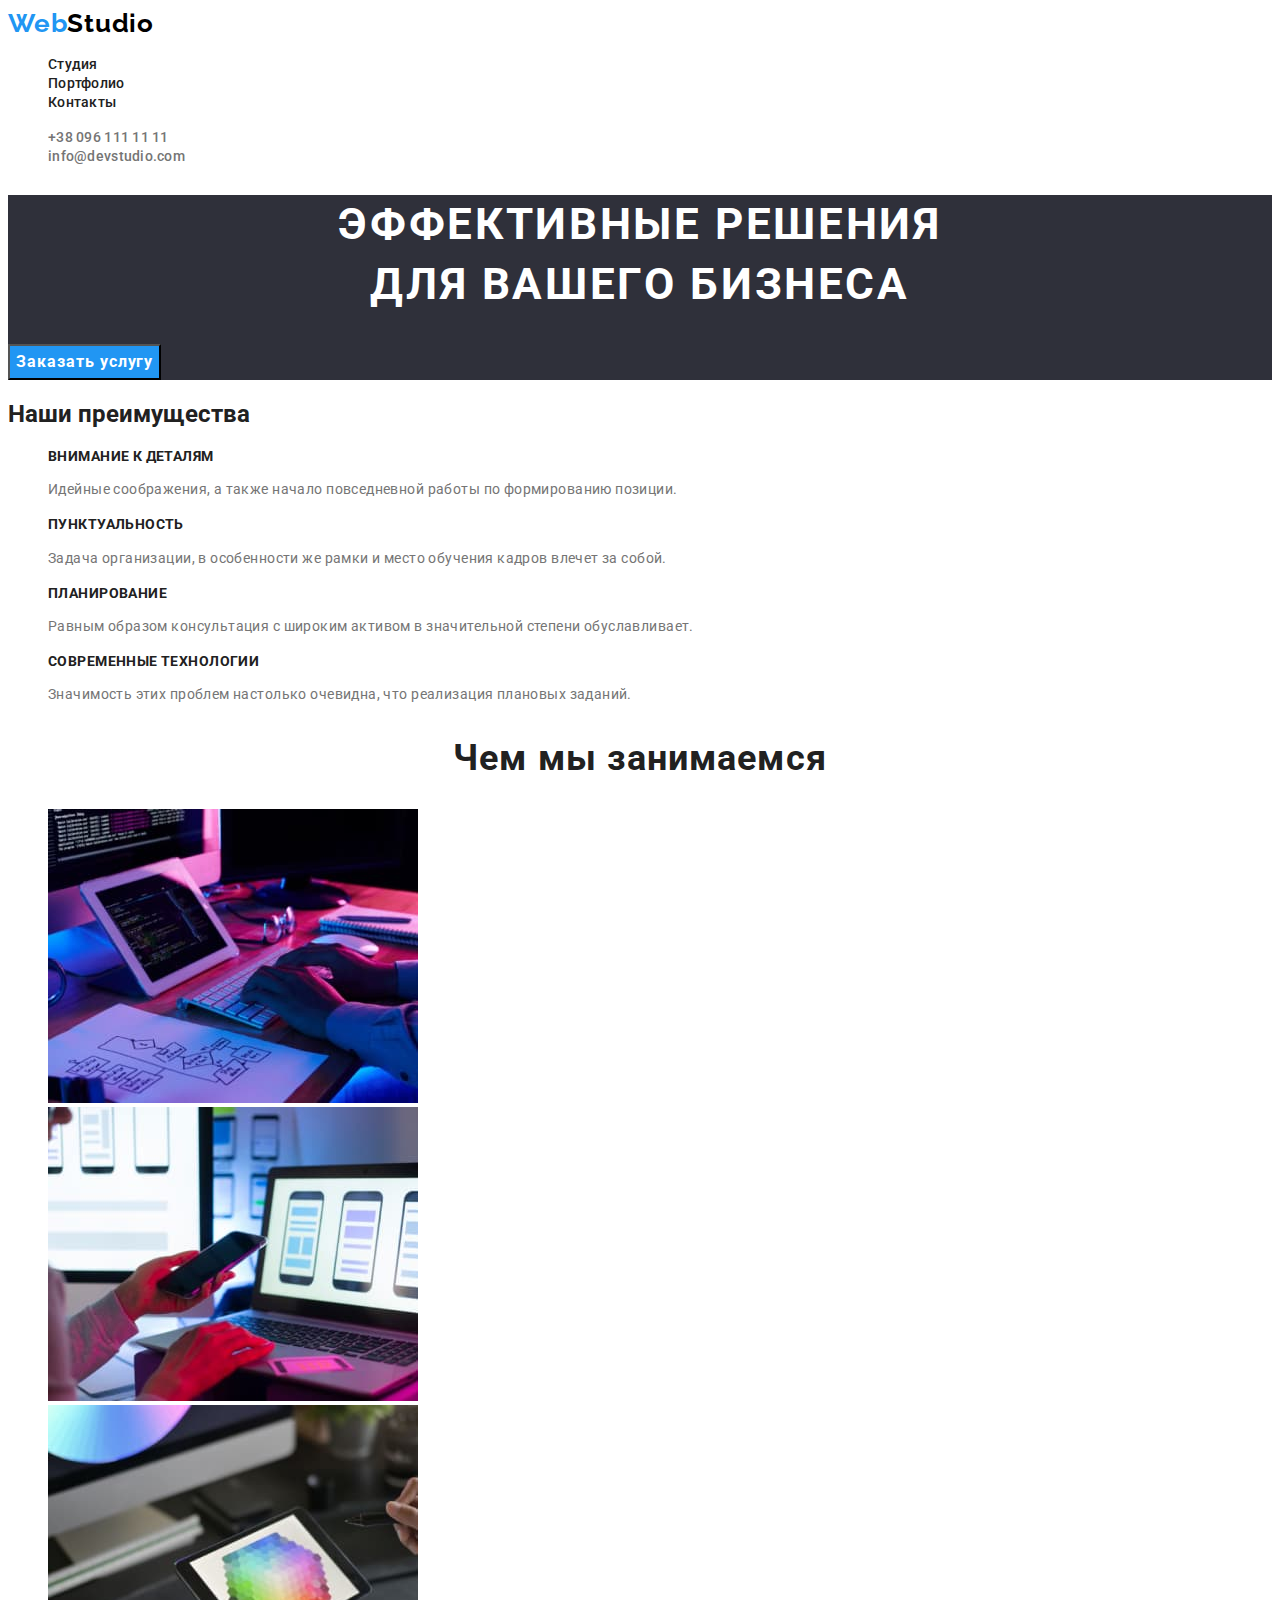
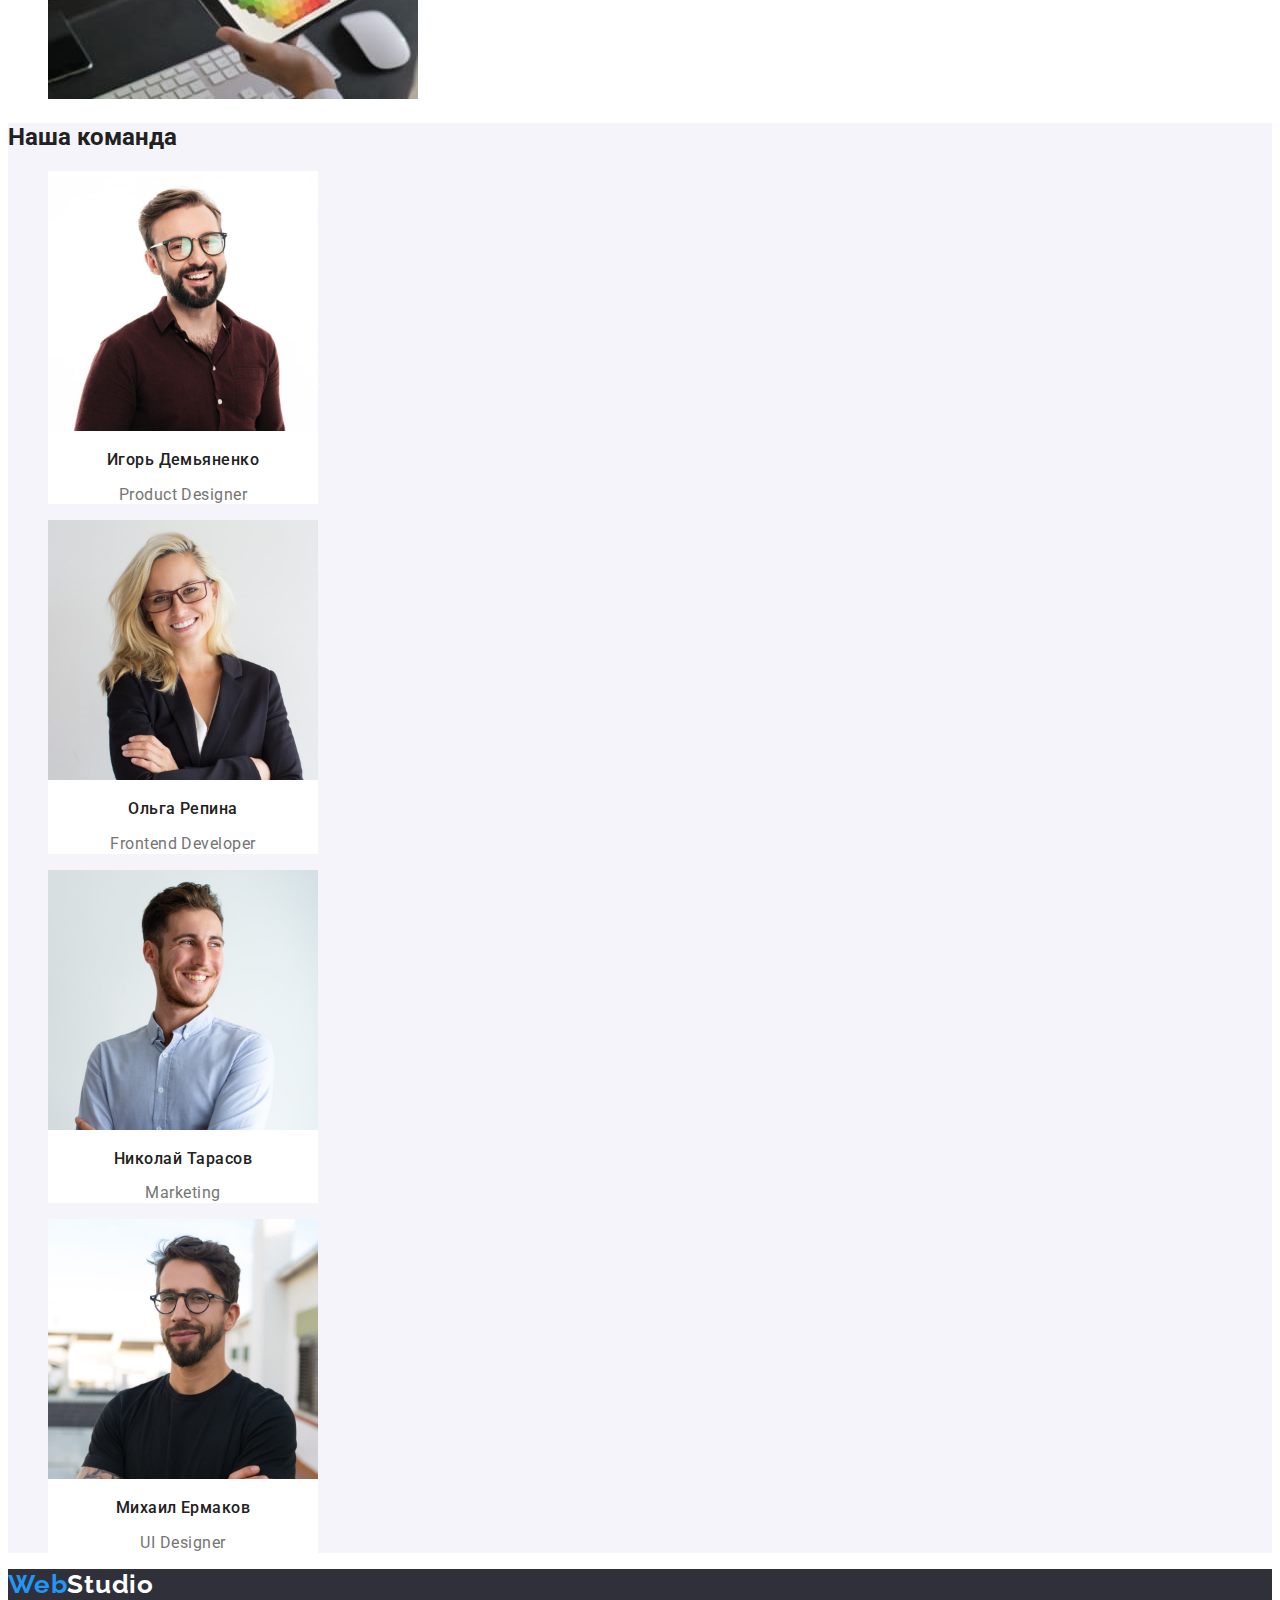
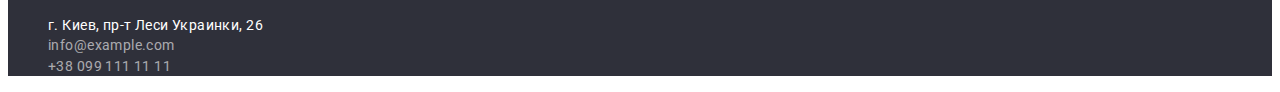
<file: index.html>
<!DOCTYPE html>
    <html lang="ru">
    <head>
        <meta charset="UTF-8">
        <meta http-equiv="X-UA-Compatible" content="IE=edge">
        <meta name="viewport" content="width=device-width, initial-scale=1.0">
        <title>WebStudio</title>
        <link rel="preconnect" href="https://fonts.googleapis.com">
        <link rel="preconnect" href="https://fonts.gstatic.com" crossorigin>
        <link href="https://fonts.googleapis.com/css2?family=Raleway:wght@700&family=Roboto:wght@400;500;700;900&display=swap" rel="stylesheet">
        <link rel="stylesheet" href="./css/styles.css">
    </head>
    <body>
        <!-- Header-->
        
        <header class="header">
            <nav>
                <a class="logo" href="./index.html"><span class="logo-mod-color">Web</span>Studio</a>
                <ul class="site-nav">
                    <li><a href="" class="site-nav-link">Студия</a></li>
                    <li><a href="./portfolio.html" class="site-nav-link">Портфолио</a></li>
                    <li><a href="" class="site-nav-link">Контакты</a></li>
                </ul>
            </nav>
            <ul class="contacts">
                <li><a href="tel:+380961111111" class="contacts-link">+38 096 111 11 11</a></li>
                <li><a href="mailto:info@devstudio.com" class="contacts-link">info@devstudio.com</a></li>
            </ul>
        </header>


        
        <!-- Main -->

        <main class="main">
            <section class="hero">
                <h1 class="hero-title">Эффективные решения <br>для вашего бизнеса</h1>
                <button type="button" class="button">Заказать услугу</button>
            </section>


        
            <!-- Advantages block -->

            <section class="advantages-section">
                <h2 class="section-title">Наши преимущества</h2>
                <ul>
                    <li>
                        <h3 class="advantages-section-title">Внимание к деталям</h3>
                        <p class="advantages-section-text">
                            Идейные соображения, а также начало повседневной работы по формированию позиции.
                        </p>
                    </li>
                    <li>
                        <h3 class="advantages-section-title">Пунктуальность</h3>
                        <p class="advantages-section-text">
                            Задача организации, в особенности же рамки и место обучения кадров влечет за собой.
                        </p>
                    </li>
                    <li>
                        <h3 class="advantages-section-title">Планирование</h3>
                        <p class="advantages-section-text">
                            Равным образом консультация с широким активом в значительной степени обуславливает.
                        </p>
                    </li>
                    <li>
                        <h3 class="advantages-section-title">Современные технологии</h3>
                        <p class="advantages-section-text">
                            Значимость этих проблем настолько очевидна, что реализация плановых заданий.
                        </p>
                    </li>
                </ul>
            </section>
        
            <!--What we do block-->

            <section class="works-section">
                <h2 class="works-section-title">Чем мы занимаемся</h2>
                <ul>
                    <li>
                        <img src="./images/our-works-images/img1.jpg" alt="Изображение работы 1" width="370">
                    </li>
                    <li>
                        <img src="./images/our-works-images/img2.jpg" alt="Изображение работы 2" width="370">
                    </li>
                    <li>
                        <img src="./images/our-works-images/img3.jpg" alt="Изображение работы 3" width="370">
                    </li>
                </ul>
            </section>

        

            <!--Our team block-->
        
            <section class="our-team-section">
                <h2 class="our-team-section-title">Наша команда</h2>
                <ul class="our-team-section-list">       
                    <li class="our-team-section-list-item">
                        <img src="./images/our-team-images/img1.jpg" alt="Фото Игорь Демьяненко" width="270">
                        <h3 class="our-team-member-name">Игорь Демьяненко</h3>
                        <p class="our-team-member-position">Product Designer</p>
                    </li>
                    <li class="our-team-section-list-item">
                        <img src="./images/our-team-images/img2.jpg" alt="Фото Ольга Репина" width="270">
                        <h3 class="our-team-member-name">Ольга Репина</h3>
                        <p class="our-team-member-position">Frontend Developer</p>
                    </li>
                    <li class="our-team-section-list-item">
                        <img src="./images/our-team-images/img3.jpg" alt="Фото Николай Тарасов" width="270">
                        <h3 class="our-team-member-name">Николай Тарасов</h3>
                        <p class="our-team-member-position">Marketing</p>
                    </li>
                    <li class="our-team-section-list-item">
                        <img src="./images/our-team-images/img4.jpg" alt="Фото Михаил Ермаков" width="270">
                        <h3 class="our-team-member-name">Михаил Ермаков</h3>
                        <p class="our-team-member-position">UI Designer</p>
                    </li>
                </ul>
            </section>
        </main>
        
        

        <!-- Footer  -->

        <footer class="footer">
            <a class="logo bottom" href="./index.html"><span class="logo-mod-color">Web</span>Studio</a>
            <address>
                <ul class="address">
                    <li><a href="https://goo.gl/maps/eCUYpjaDpkrnBJZcA" target="_blank" class="adress-location">г. Киев, пр-т
                            Леси
                            Украинки, 26</a></li>
                    <li><a href="mailto:info@example.com" class="adress-contacts-link">info@example.com</a></li>
                    <li><a href="tel:+380991111111" class="adress-contacts-link">+38 099 111 11 11</a></li>
                </ul>
            </address>
        </footer>
    </body>
    </html>
</file>
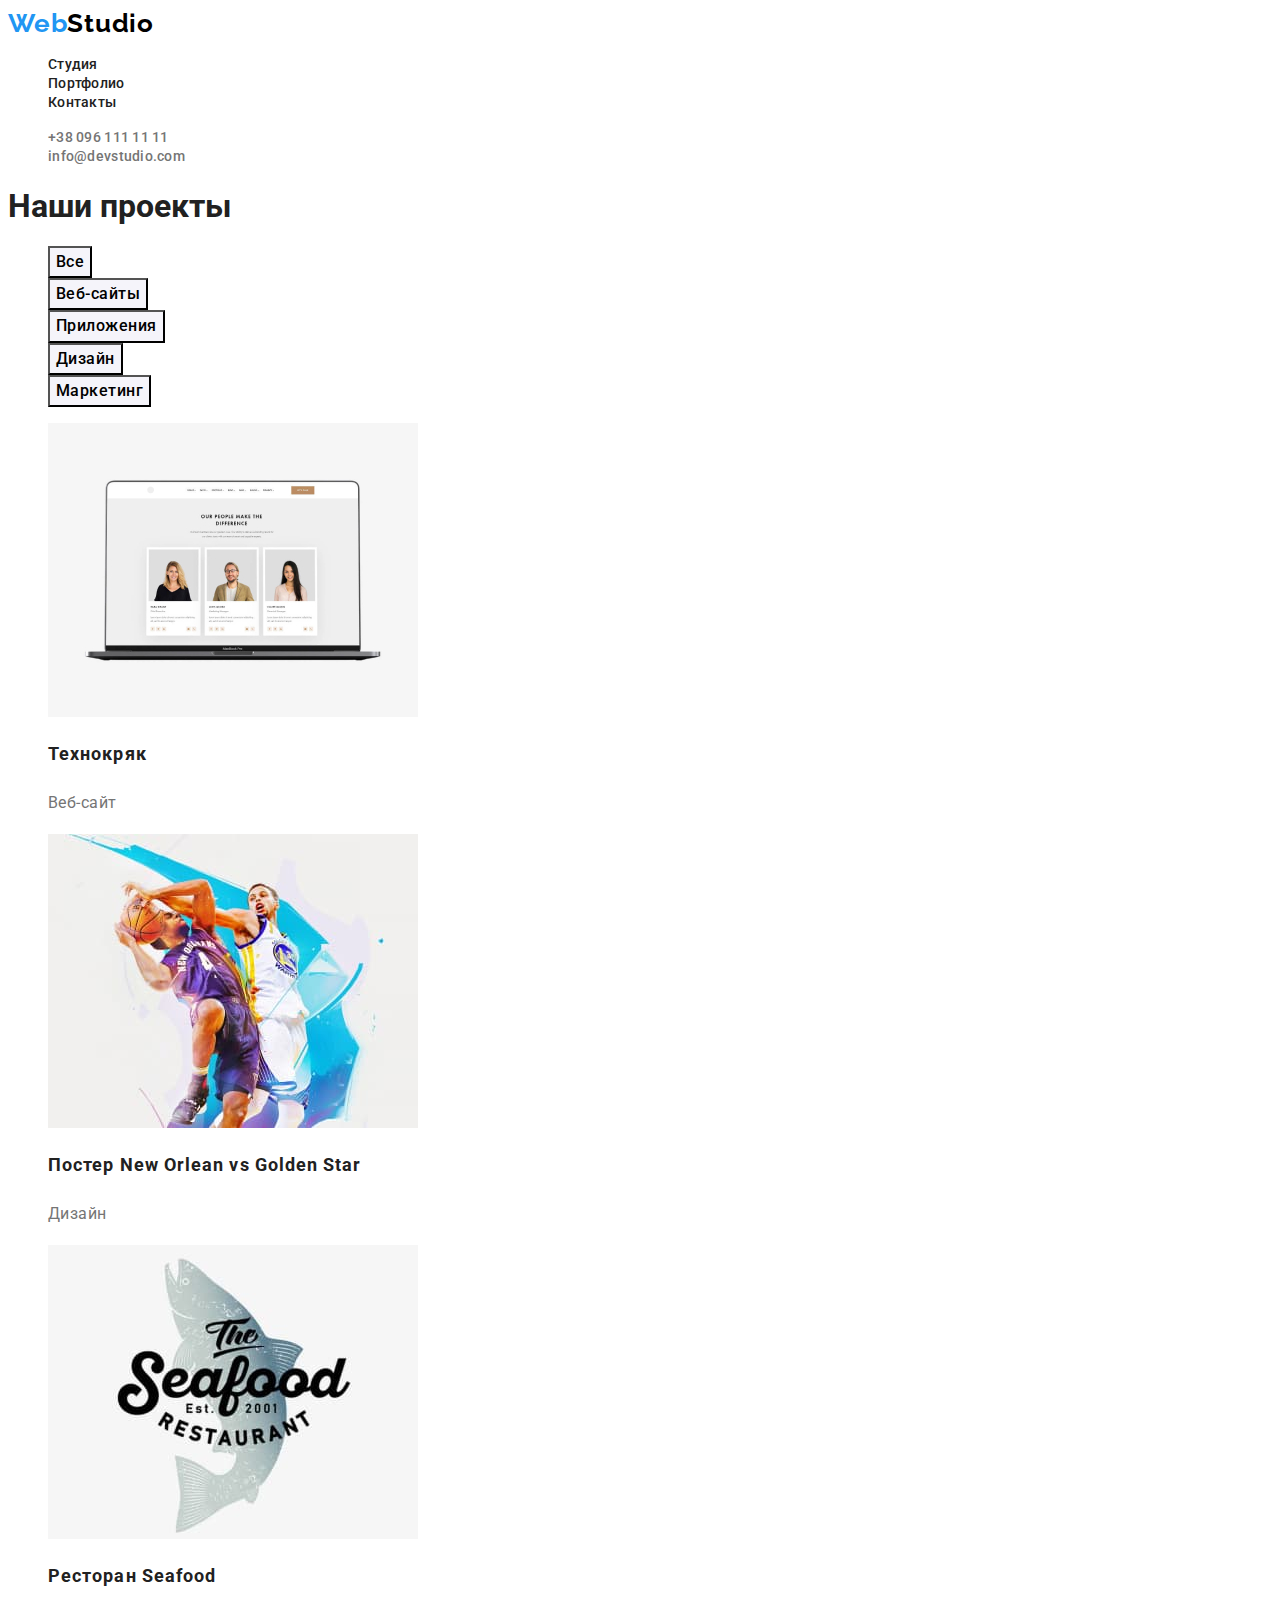
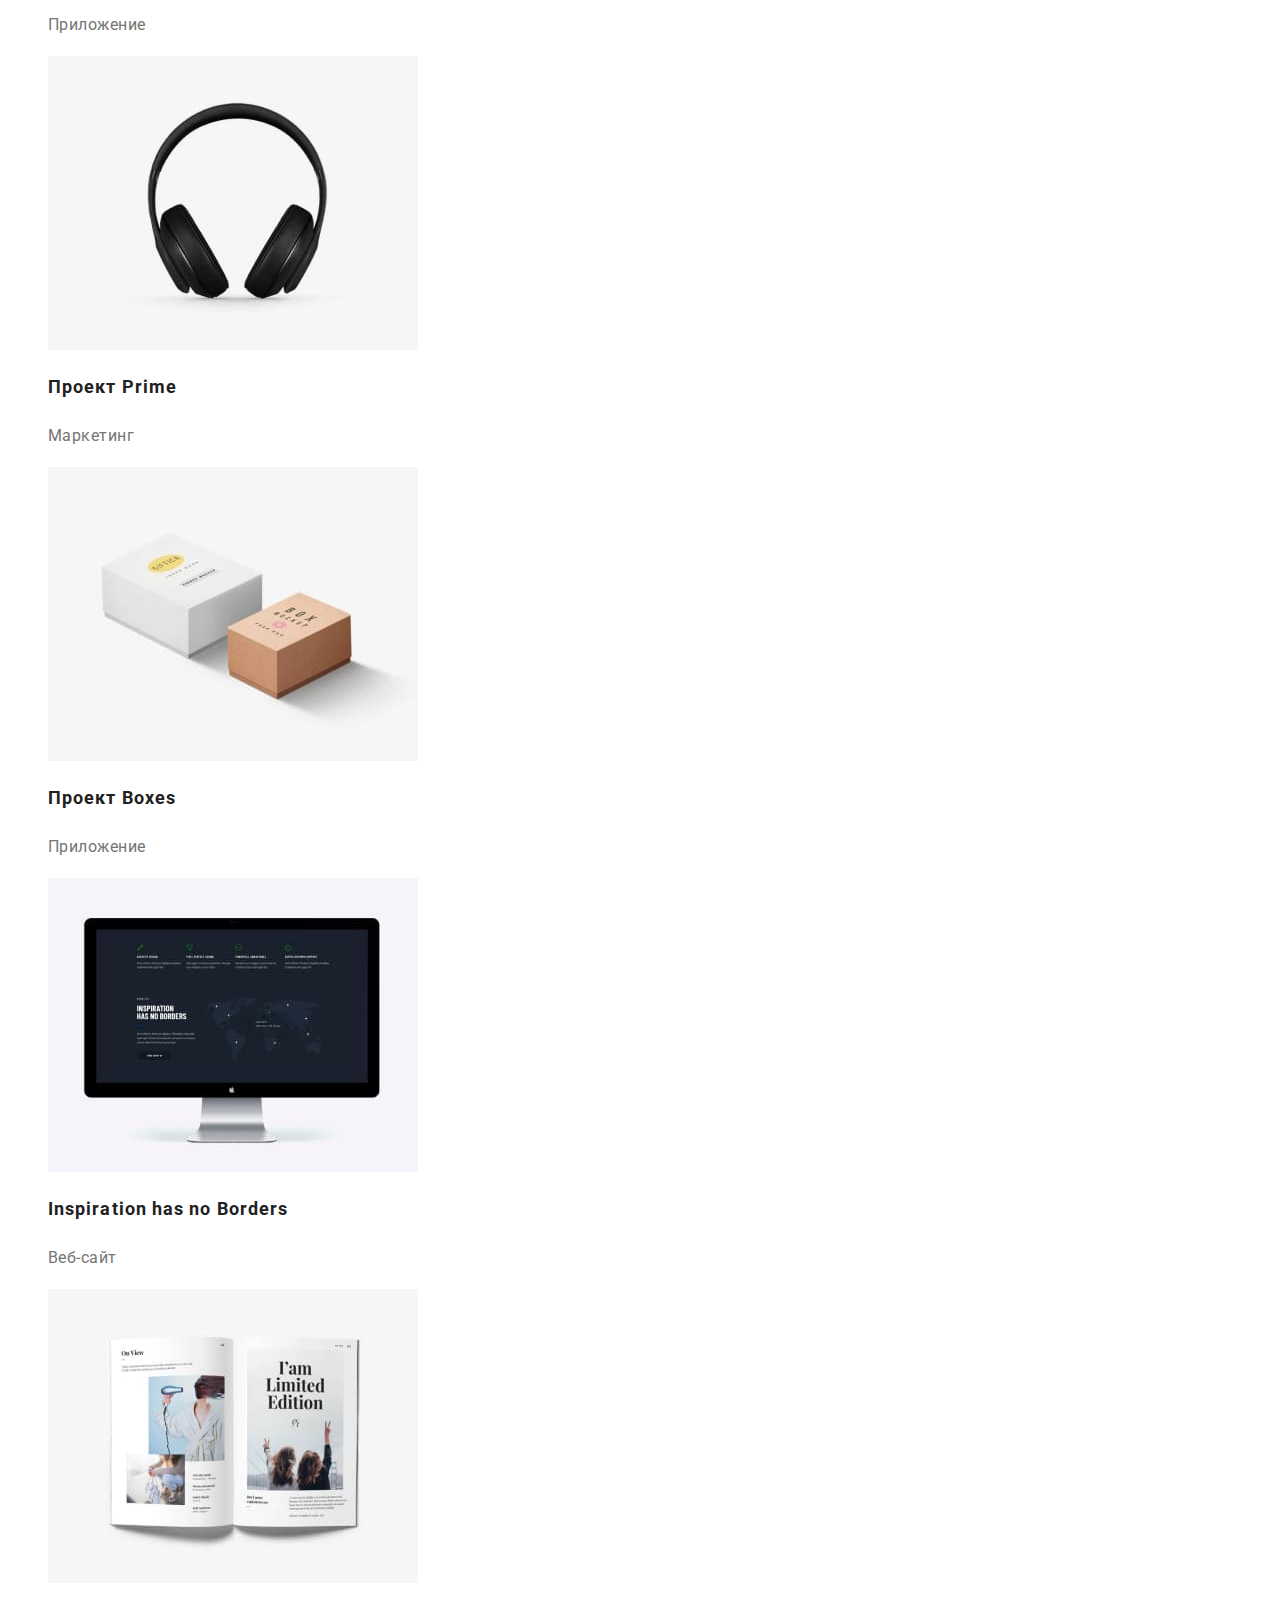
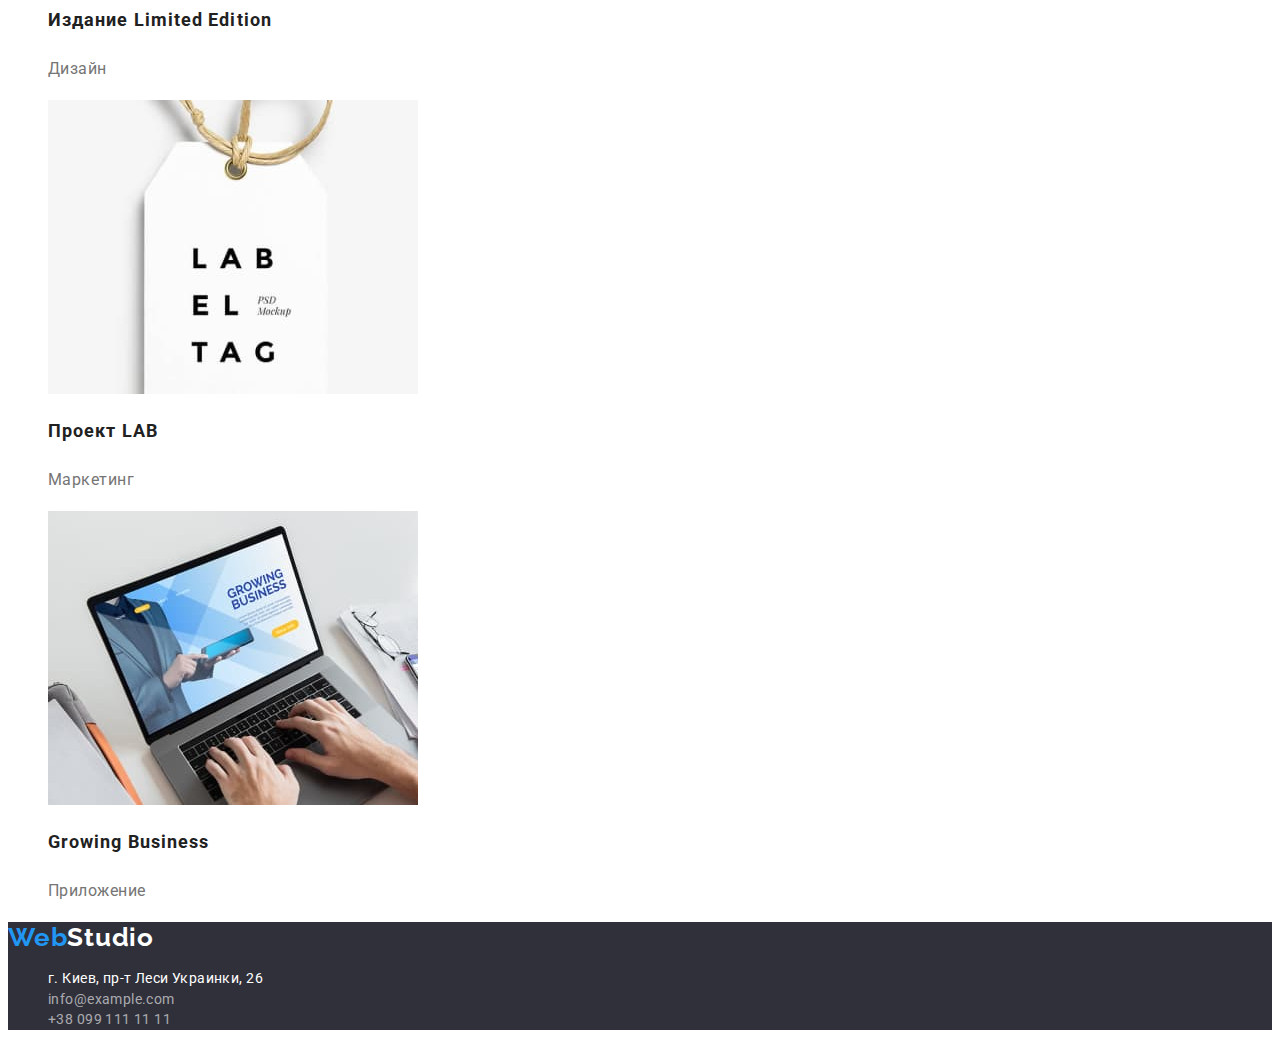
<file: portfolio.html>
<!DOCTYPE html>
<html lang="ru">

<head>
    <meta charset="UTF-8">
    <meta http-equiv="X-UA-Compatible" content="IE=edge">
    <meta name="viewport" content="width=device-width, initial-scale=1.0">
    <title>WebStudio</title>
    <link rel="preconnect" href="https://fonts.googleapis.com">
    <link rel="preconnect" href="https://fonts.gstatic.com" crossorigin>
    <link href="https://fonts.googleapis.com/css2?family=Raleway:wght@700&family=Roboto:wght@400;500;700;900&display=swap" rel="stylesheet">
    <link rel="stylesheet" href="./css/styles.css">

</head>

<body>
    <!-- Header-->

    <header class="header">
        <nav>
            <a class="logo" href="./index.html"><span class="logo-mod-color">Web</span>Studio</a>
            <ul class="site-nav">
                <li><a href="" class="site-nav-link">Студия</a></li>
                <li><a href="./portfolio.html" class="site-nav-link">Портфолио</a></li>
                <li><a href="" class="site-nav-link">Контакты</a></li>
            </ul>
        </nav>
        <ul class="contacts">
            <li><a href="tel:+380961111111" class="contacts-link">+38 096 111 11 11</a></li>
            <li><a href="mailto:info@devstudio.com" class="contacts-link">info@devstudio.com</a></li>
        </ul>
    </header>

    

    <!-- Main -->

    <!-- Our projects -->

    <main>
        <section>
            <h1>Наши проекты</h1>
            <ul class="our-projects-button-list">
                <li><button type="button" class="button-filter">Все</button></li>
                <li><button type="button" class="button-filter">Веб-сайты</button></li>
                <li><button type="button" class="button-filter">Приложения</button></li>
                <li><button type="button" class="button-filter">Дизайн</button></li>
                <li><button type="button" class="button-filter">Маркетинг</button></li>
            </ul>
            <ul class="our-projects-list">
                <li class="our-projects-list-item">
                    <img src="./images/our-portfolio-images/img1.jpg" width="370" alt="Фото проекта 1">
                    <h2 class="project-title">Технокряк</h2>
                    <p class="project-type">Веб-сайт</p>
                </li>
                <li class="our-projects-list-item">
                    <img src="./images/our-portfolio-images/img2.jpg" width="370" alt="Фото проекта 2">
                    <h2 class="project-title">Постер New Orlean vs Golden Star</h2>
                    <p class="project-type">Дизайн</p>
                </li>
                <li class="our-projects-list-item">
                    <img src="./images/our-portfolio-images/img3.jpg" width="370" alt="Фото проекта 3">
                    <h2 class="project-title">Ресторан Seafood</h2>
                    <p class="project-type">Приложение</p>
                </li>
                <li class="our-projects-list-item">
                    <img src="./images/our-portfolio-images/img4.jpg" width="370" alt="Фото проекта 4">
                    <h2 class="project-title">Проект Prime</h2>
                    <p class="project-type">Маркетинг</p>
                </li>
                <li class="our-projects-list-item">
                    <img src="./images/our-portfolio-images/img5.jpg" width="370" alt="Фото проекта 5">
                    <h2 class="project-title">Проект Boxes</h2>
                    <p class="project-type">Приложение</p>
                </li>
                <li class="our-projects-list-item">
                    <img src="./images/our-portfolio-images/img6.jpg" width="370" alt="Фото проекта 6">
                    <h2 class="project-title">Inspiration has no Borders</h2>
                    <p class="project-type">Веб-сайт</p>
                </li>
                <li class="our-projects-list-item">
                    <img src="./images/our-portfolio-images/img7.jpg" width="370" alt="Фото проекта 7">
                    <h2 class="project-title">Издание Limited Edition</h2>
                    <p class="project-type">Дизайн</p>
                </li>
                <li class="our-projects-list-item">
                    <img src="./images/our-portfolio-images/img8.jpg" width="370" alt="Фото проекта 8">
                    <h2 class="project-title">Проект LAB</h2>
                    <p class="project-type">Маркетинг</p>
                </li>
                <li class="our-projects-list-item">
                    <img src="./images/our-portfolio-images/img9.jpg" width="370" alt="Фото проекта 9">
                    <h2 class="project-title">Growing Business</h2>
                    <p class="project-type">Приложение</p>
                </li>
            </ul>
        </section>
        
    </main>



    <!-- Footer  -->

    <footer class="footer">
        <a class="logo bottom" href="./index.html"><span class="logo-mod-color">Web</span>Studio</a>
        <address>
            <ul class="address">
                <li><a href="https://goo.gl/maps/eCUYpjaDpkrnBJZcA" target="_blank" class="adress-location">г. Киев, пр-т Леси
                        Украинки, 26</a></li>
                <li><a href="mailto:info@example.com" class="adress-contacts-link">info@example.com</a></li>
                <li><a href="tel:+380991111111" class="adress-contacts-link">+38 099 111 11 11</a></li>
            </ul>
        </address>
    </footer>
</body>

</html>
</file>
<file: css/styles.css>
:root {
  --main-background-color: #ffffff;
  --second-background-color: #2f303a;
  --third-background-color: #F5F4FA;
  --accent-color: #2196f3;
  --main-content-text-color: #212121;
  --second-content-text-color: #757575;
  --
}

/* Global */

body {
  font-family: 'Roboto', sans-serif;
  background-color: var(--main-background-color);
  color: var(--main-content-text-color);
}

a {
  text-decoration: none;
}
ul {
  list-style: none;
}


/* Header */

.logo {
  font-family: 'Raleway', sans-serif;
  font-weight: 700;
  font-size: 26px;
  line-height: 1.17;
  letter-spacing: 0.03em;
  color: #000000;
}
.logo-mod-color {
  color: var(--accent-color);
}

.site-nav-link,
.contacts-link {
  color: var(--main-content-text-color);
  font-weight: 500;
  font-size: 14px;
  line-height: 1.14;
  letter-spacing: 0.02em;
}
.site-nav-link:hover,
.site-nav-link:focus {
  color: var(--accent-color);
}
.contacts-link {
  color: var(--second-content-text-color);
}
.contacts-link:hover,
.contacts-link:focus {
  color: var(--accent-color);
}

/* Main */

.hero {
  background-color: var(--second-background-color);
}
.hero-title {
  color: var(--main-background-color);
  text-transform: uppercase;
  font-size: 44px;
  line-height: 1.36;
  text-align: center;
  letter-spacing: 0.06em;
}
.button {
  background-color: var(--accent-color);
  color: var(--main-background-color);
  font-family: inherit;
  font-weight: 700;
  font-size: 16px;
  line-height: 1.88;
  letter-spacing: 0.06em;
  cursor: pointer;
}

/* Advantages section */


.advantages-section-title {
  font-size: 14px;
  font-weight: 700;
  line-height: 1.17;
  text-align: left;
  letter-spacing: 0.03em;
  text-transform: uppercase;
}
.advantages-section-text {
  color: var(--second-content-text-color);
  font-size: 14px;
  font-weight: 400;
  line-height: 1.71;
  text-align: left;
  letter-spacing: 0.03em;

}

/* What we do section */

.works-section-title {
  font-size: 36px;
  line-height: 1.17;
  text-align: center;
  letter-spacing: 0.03em;
}

/* Our team section */

.our-team-section {
  background-color: var(--third-background-color);
}
.our-team-section-list-item {
  background-color: var(--main-background-color);
  width: 270px;
}
.our-team-member-name {
  font-weight: 500;
  font-size: 16px;
  line-height: 1.17;
  letter-spacing: 0.03em;
  text-align: center;
}
.our-team-member-position {
  color: var(--second-content-text-color);
  font-weight: 400;
  font-size: 16px;
  line-height: 1.17;
  letter-spacing: 0.03em;
  text-align: center;
}

/* Footer */

.footer {
  background-color: var(--second-background-color);
}
.logo.bottom {
  color: var(--main-background-color);
}
.adress-contacts-link,
.adress-location {
  color: var(--main-background-color);
  font-style: normal;
  font-weight: 400;
  font-size: 14px;
  line-height: 1.46;
  letter-spacing: 0.03em;
}
.adress-contacts-link:hover,
.adress-contacts-link:focus {
  color: var(--accent-color);
}
.adress-contacts-link {
  color: rgba(255, 255, 255, 0.6);
}



/* Portfolio */  /* Filter */

.button-filter {
  background-color: var(--third-background-color);
  font-family: inherit;
  font-weight: 500;
  font-size: 16px;
  line-height: 1.63;
  letter-spacing: 0.03em;
  cursor: pointer;
}
.button-filter:hover,
.button-filter:focus {
  background-color: var(--accent-color);
  color: var(--main-background-color);
}

/* Our projects */

.project-title {
  font-weight: 700;
  font-size: 18px;
  line-height: 2;
  letter-spacing: 0.06em;
  text-align: left;
}
.project-type {
  color: var(--second-content-text-color);
  font-weight: 400;
  font-size: 16px;
  line-height: 1.88;
  letter-spacing: 0.03em;
  text-align: left;
}
.our-projects-list-item {
  width: 370px;
}
</file>
